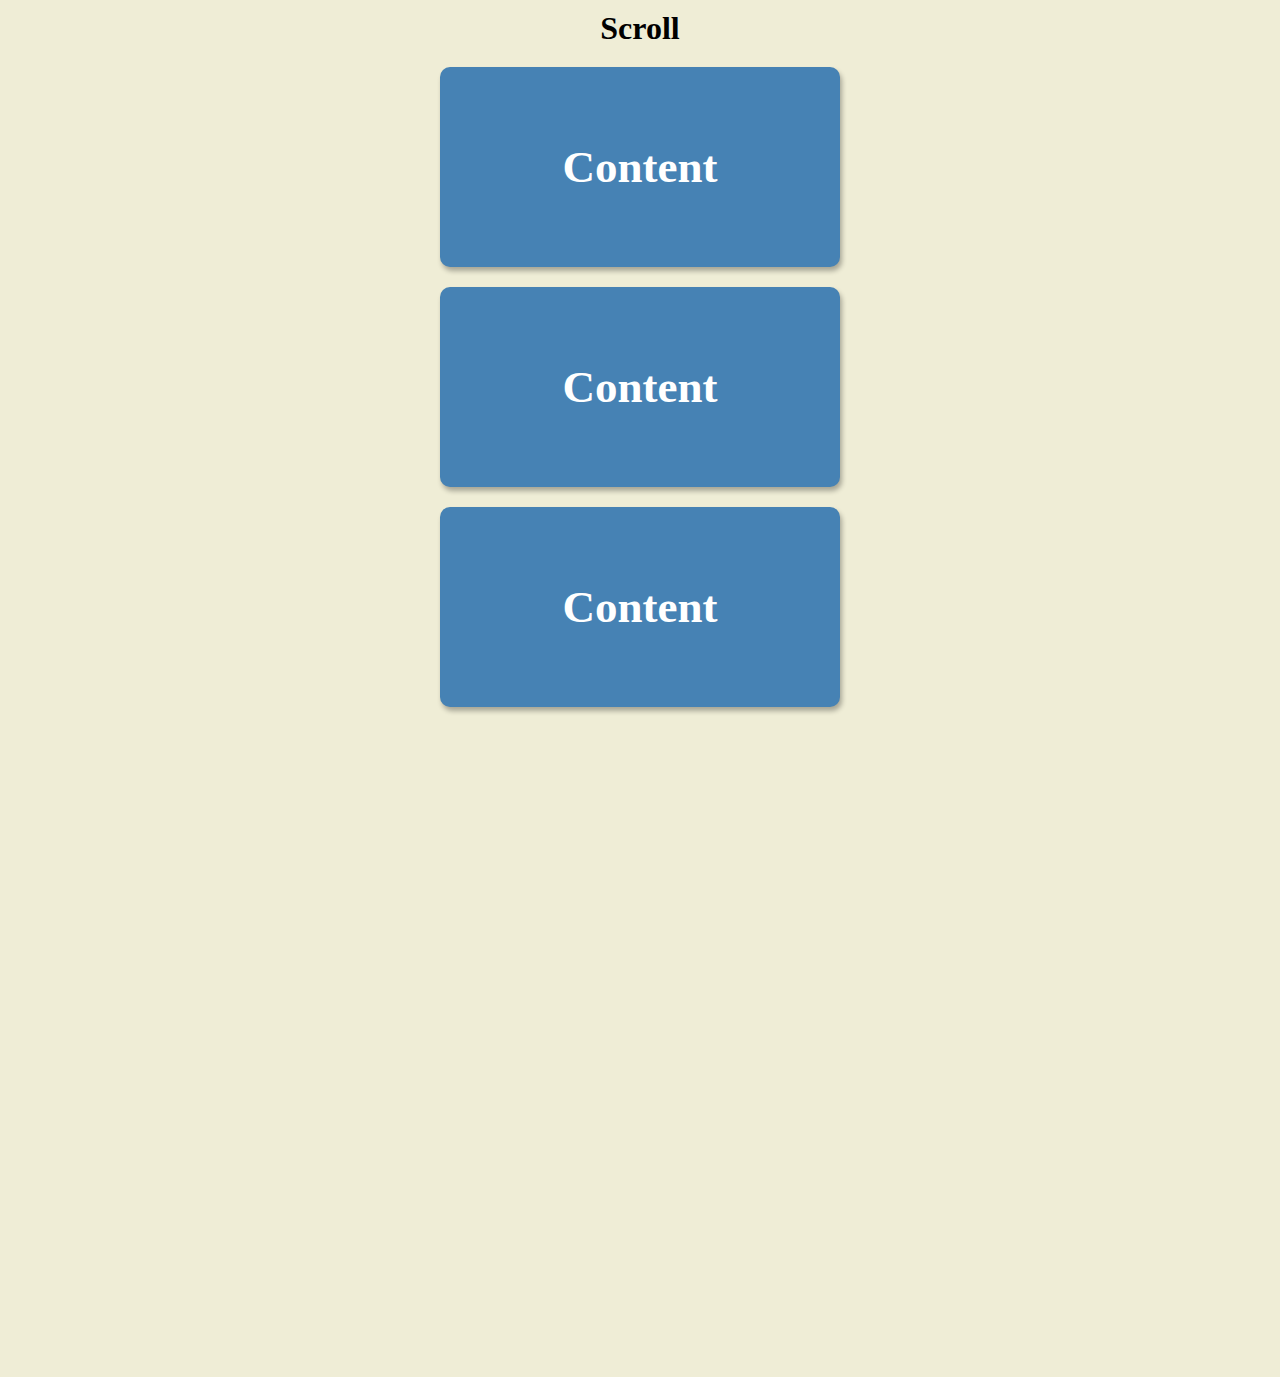
<file: index.html>
<!DOCTYPE html>
<html lang="en">
<head>
    <meta charset="UTF-8">
    <meta name="viewport" content="width=device-width, initial-scale=1.0">
    <link rel="stylesheet" href="https://cdnjs.cloudflare.com/ajax/libs/font-awesome/5.15.1/css/all.min.css" />
    <link rel="stylesheet" href="style.css">
    <title>Scroll Animation</title>
</head>
<body>
    <h1>Scroll</h1>
    <div class="box"><h2>Content</h2></div>
    <div class="box"><h2>Content</h2></div>
    <div class="box"><h2>Content</h2></div>
    <div class="box"><h2>Content</h2></div>
    <div class="box"><h2>Content</h2></div>
    <div class="box"><h2>Content</h2></div>



    <script src="scripts.js"></script>
</body>
</html>
</file>
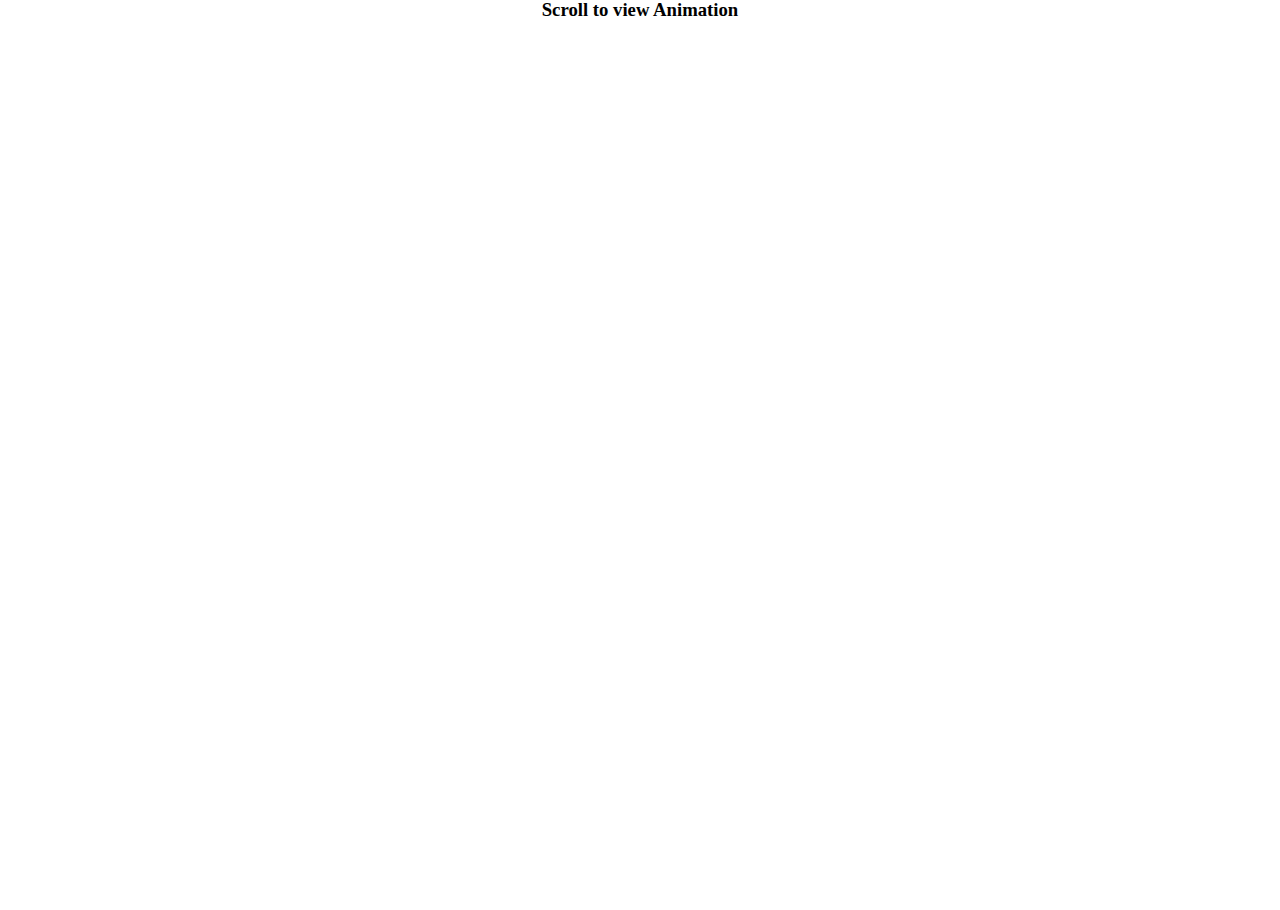
<file: scroll-animation2/index.html>
<!DOCTYPE html>
<html lang="en">
<head>
    <meta charset="UTF-8">
    <meta name="viewport" content="width=device-width, initial-scale=1.0">
    <link rel="stylesheet" href="style.css">
    <title>Scroll Animation Part 2</title>
</head>
<body>
<h3>Scroll to view Animation</h3>



<div class="box"><h2>Hello</h2></div>
<div class="box"><h2>How</h2></div>
<div class="box"><h2>Are</h2></div>
<div class="box"><h2>You</h2></div>
<div class="box"><h2>Doing</h2></div>
<div class="box"><h2>Today</h2></div>


    



    <script src="scripts.js"></script> 
</body>
</html>
</file>
<file: style.css>
@import url('https://fonts.googleapis.com/css2?family=Roboto:wght@400;700&display=swap');

*{
    box-sizing: border-box;
}

body{
    background-color: #efedd6;
    font-family: 'roboto'sans-serif;
    margin: 0;
    display: flex;
    flex-direction: column;
    align-items:  center;
    justify-content: center;
    overflow-x: hidden;
    
}
h1{
    margin: 10px;
}
.box{
    background-color: steelblue;
    color: white;
    display: flex;
    align-items: center;
    justify-content: center;
    width: 400px;
    height: 200px;
    margin: 10px;
    border-radius: 10px;
    box-shadow: 2px 4px 5px rgba(0,0,0,0.3);
    transform: translateX(400%);
    transition: transform 0.4s ease;
}

.box:nth-of-type(even){
    transform: translateX(-200);
}

.box.show{
    transform: translateX(0)
}
.box h2{
    font-size: 45px;
}
</file>
<file: scroll-animation2/style.css>
@import url('https://fonts.googleapis.com/css2?family=Roboto:wght@400;700&display=swap');

*{
    box-sizing: border-box;
}

body{
    font-family: 'roboto'sans-serif;
    margin: 0;
    display: flex;
    flex-direction: column;
    align-items:  center;
    justify-content: center;
    height: 100vh;
    overflow-y: scroll;
}
.box{
    outline: 1px solid black;
    margin: 10px;
    width: 400px;
    height: 200px;
    text-align: center;
    background-color: rgb(255, 241, 214);
    transform: translateX(400%);
    transition: transform 0.4s ease;
}

.box:nth-of-type(even){
    transform: translateX(-200);
}

.box.show{
    transform: translateX(0)
}
.box h2{
    font-size: 45px;
}
</file>
